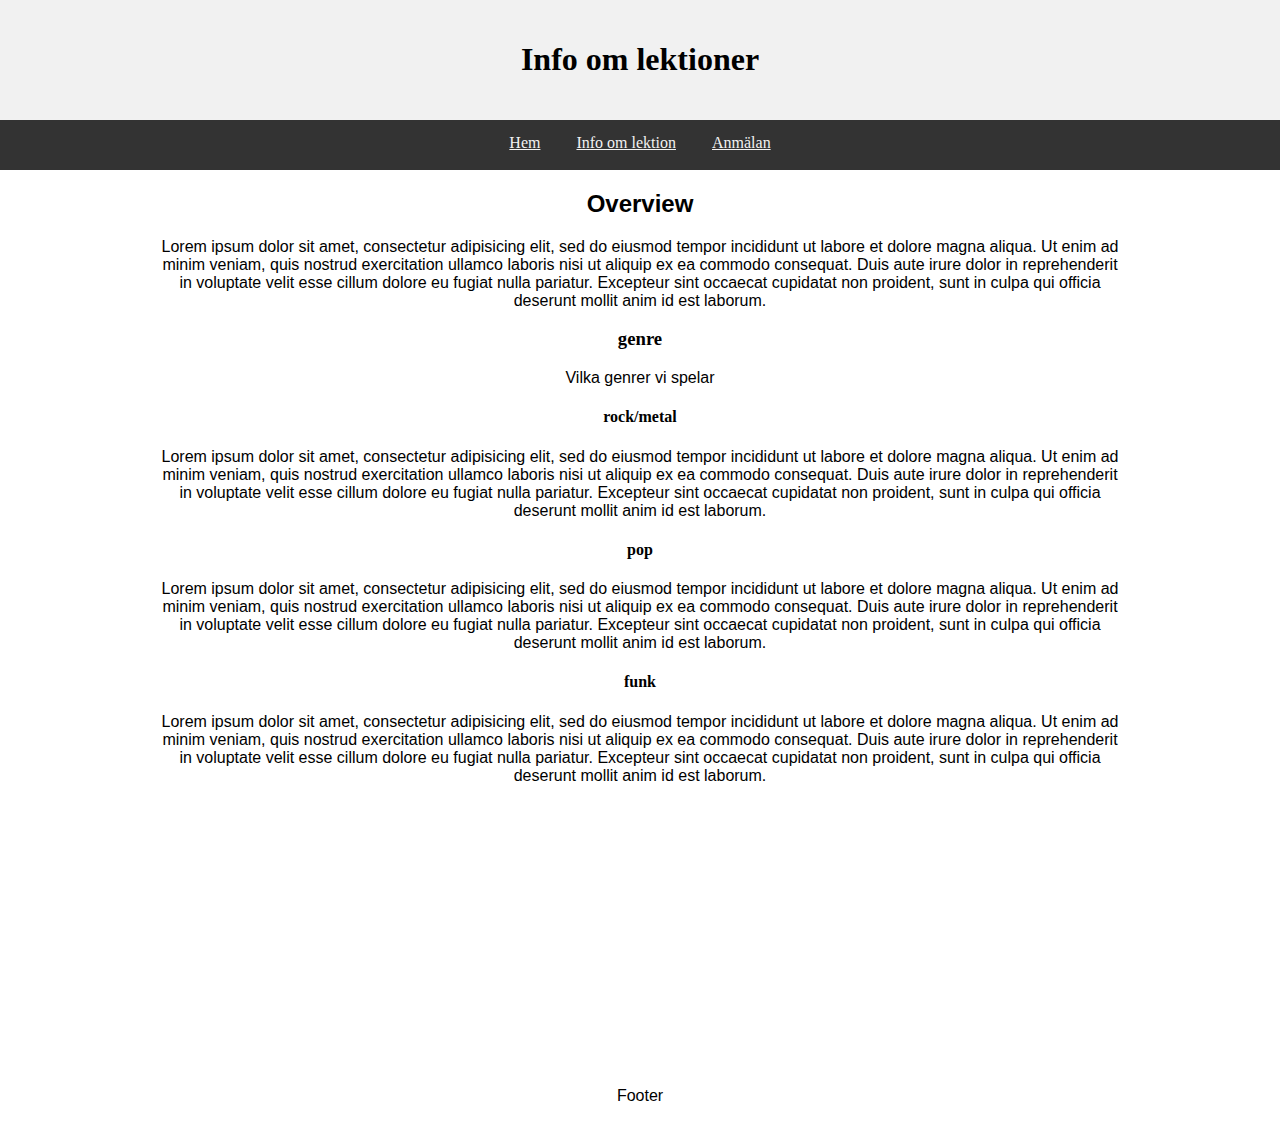
<file: index2.html>
<!DOCTYPE html>
<html lang="sv">
<head>
  <meta charset="utf-8">
  <meta name="viewport" content="width=device-width, initial-scale=1.0">
  <title>hej</title>
  <link rel="stylesheet" type="text/css" href="css/style.css">
  <link rel="stylesheet" type="text/css" href="css/grid.css">
</head>
<body>

<div class="container">

<!-- sidans rubrik -->
<header>
<h1>Info om lektioner</h1>
</header>

<!-- navigations meny -->
  <nav>
  <a href="index.html">Hem</a>
  <a href="index2.html">Info om lektion</a>
  <a href="index3.html">Anmälan</a>
  </nav>

<!-- sidans innehåll -->
    <section>
<h2>Overview</h2>
<p>Lorem ipsum dolor sit amet, consectetur adipisicing elit, sed do eiusmod tempor incididunt ut labore et dolore magna aliqua. Ut enim ad minim veniam, quis nostrud exercitation ullamco laboris nisi ut aliquip ex ea commodo consequat. Duis aute irure dolor in reprehenderit in voluptate velit esse cillum dolore eu fugiat nulla pariatur. Excepteur sint occaecat cupidatat non proident, sunt in culpa qui officia deserunt mollit anim id est laborum.</p>
<h3>genre</h3>
<p>Vilka genrer vi spelar</p>
<h4>rock/metal</h4>
<p>Lorem ipsum dolor sit amet, consectetur adipisicing elit, sed do eiusmod tempor incididunt ut labore et dolore magna aliqua. Ut enim ad minim veniam, quis nostrud exercitation ullamco laboris nisi ut aliquip ex ea commodo consequat. Duis aute irure dolor in reprehenderit in voluptate velit esse cillum dolore eu fugiat nulla pariatur. Excepteur sint occaecat cupidatat non proident, sunt in culpa qui officia deserunt mollit anim id est laborum.</p>
<h4>pop</h4>
<p>Lorem ipsum dolor sit amet, consectetur adipisicing elit, sed do eiusmod tempor incididunt ut labore et dolore magna aliqua. Ut enim ad minim veniam, quis nostrud exercitation ullamco laboris nisi ut aliquip ex ea commodo consequat. Duis aute irure dolor in reprehenderit in voluptate velit esse cillum dolore eu fugiat nulla pariatur. Excepteur sint occaecat cupidatat non proident, sunt in culpa qui officia deserunt mollit anim id est laborum.</p>
<h4>funk</h4>
<p>Lorem ipsum dolor sit amet, consectetur adipisicing elit, sed do eiusmod tempor incididunt ut labore et dolore magna aliqua. Ut enim ad minim veniam, quis nostrud exercitation ullamco laboris nisi ut aliquip ex ea commodo consequat. Duis aute irure dolor in reprehenderit in voluptate velit esse cillum dolore eu fugiat nulla pariatur. Excepteur sint occaecat cupidatat non proident, sunt in culpa qui officia deserunt mollit anim id est laborum.</p>
    </section>

      <footer>
        <p>Footer</p>
      </footer>

</div>
</body>
</file>
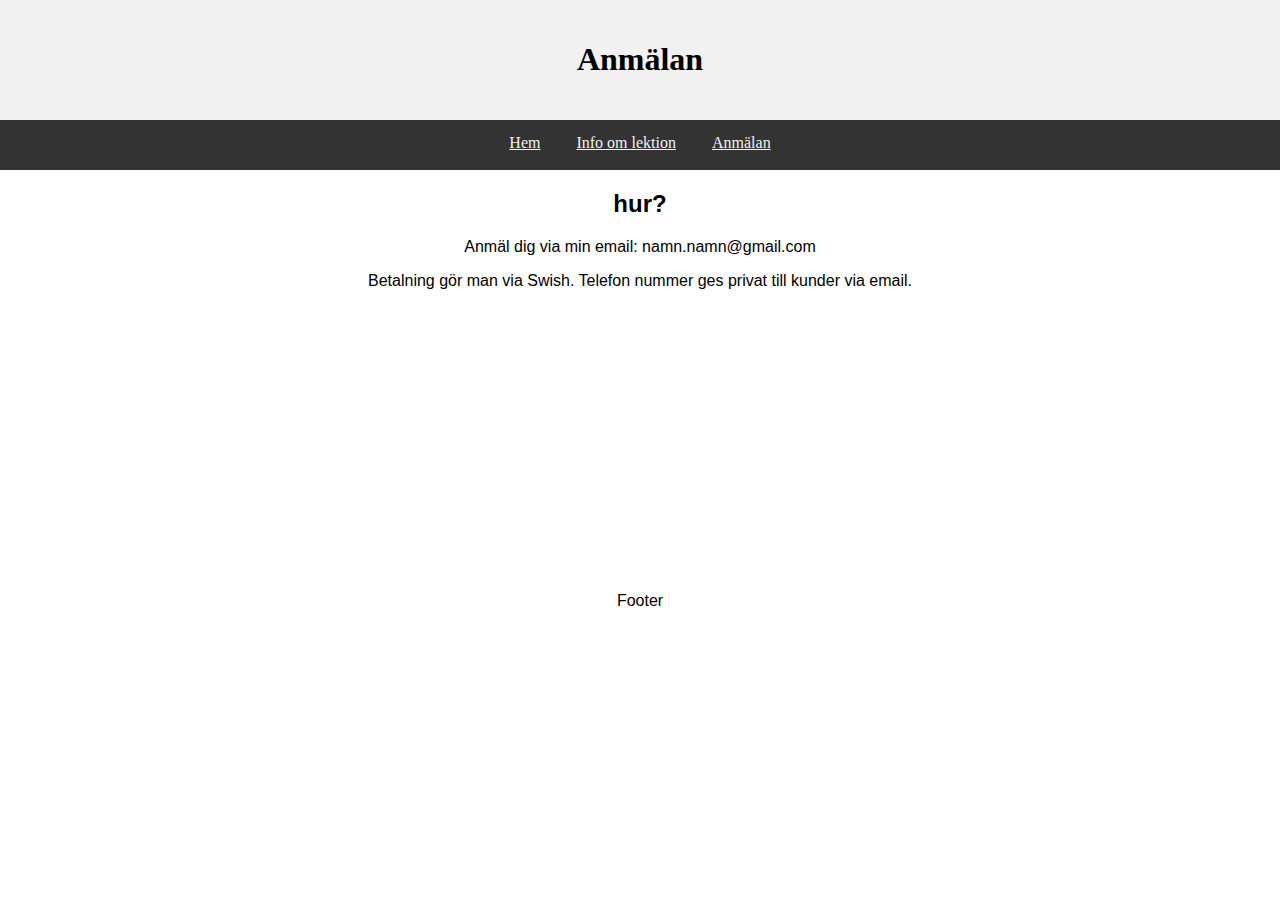
<file: index3.html>
<!DOCTYPE html>
<html lang="sv" dir="ltr">
  <head>
    <meta charset="utf-8">
    <title>hej</title>
    <meta name="viewport" content="width=device-width, initial-scale=1.0">
    <link rel="stylesheet" type="text/css" href="css/style.css">
    <link rel="stylesheet" type="text/css" href="css/grid.css">
  </head>
  <body>
    <div class="container">

<!-- sidans titel -->
    <header>
    <h1>Anmälan</h1>
    </header>

<!-- navigations meny -->
      <nav>
      <a href="index.html">Hem</a>
      <a href="index2.html">Info om lektion</a>
      <a href="index3.html">Anmälan</a>
      </nav>

<!-- sidans innehåll  -->
<section>
  <h2>hur?</h2>
  <p>Anmäl dig via min email: namn.namn@gmail.com</p>
  <p>Betalning gör man via Swish. Telefon nummer ges privat till kunder via email.
  </section>

  <footer>
    <p>Footer</p>
    </footer>
    </div>

  </body>
</html>
</file>
<file: css/style.css>
/* sidans styling */
header{
  background-color: #f1f1f1;
  padding: 20px;
  width:100%;
}

/* textens font*/
h2{
  font-family: sans-serif,"Times New Roman",Arial;
}
p{
  font-family: Arial,"Times New Roman", sans-serif;
}

nav{
  background-color: #333;
  overflow: hidden;
  width:100%;
}

nav a{
  color: #f2f2f2;
  padding: 14px 16px;
}
</file>
<file: css/grid.css>
/* grid layout */
.container{
  display: grid;
  grid-template-columns:repeat(12, 1fr);
  grid-template-rows: auto 50px auto 50px auto 200px;
  grid-gap: 0px;

}


*{box-sizing: border-box;}

body{margin: 0;}



  header{
   grid-column: 1/-1;
   grid-row:1/2;
    align-self: center;
    justify-self:center;
    text-align: center;
  }

/* navigations meny*/
nav{
grid-column: 1/-1;
grid-row:2/3;
justify-self: center;
text-align: center;


}
nav a{
  text-align: center;
  display: inline-block;
  justify-self: center;
}

nav a:hover{
  background-color: #ddd;
  color: black;
}

/* sidans innehåll */
section{
text-align: center;
grid-column: 1/-1;
grid-row:3/4;
justify-self: center;
width: 75%;
}

right-column{
  grid-column: 3/6;
  grid-row:5/6;
  justify-self: center;
  text-align: center;
}
left-column{
  grid-column: 8/11;
  grid-row:5/6;
  justify-self:center;
  text-align: center;
}
center-column{
  grid-column: 6/8;
  grid-row:6/7;
  justify-self:center;
  text-align: center;
}
footer{
  grid-column: 1/-1;
  grid-row:7/8;
  /*grid-area: f;*/
  justify-self: center;
  padding: 20px;
}

/* media query för allt som är mindre än surf plattor */
  @media screen and (max-width: 992px) {
    left-column {
      grid-column: 3/10;
      grid-row: 5/7;
    }
    right-column {
      grid-column: 3/10;
      grid-row: 7/9;
    }
    center-column {
      grid-column: 3/10;
      grid-row: 9/11;
    }
    footer {
      grid-column: 1/-1;
      grid-row: 11/12;
    }
  }
</file>
